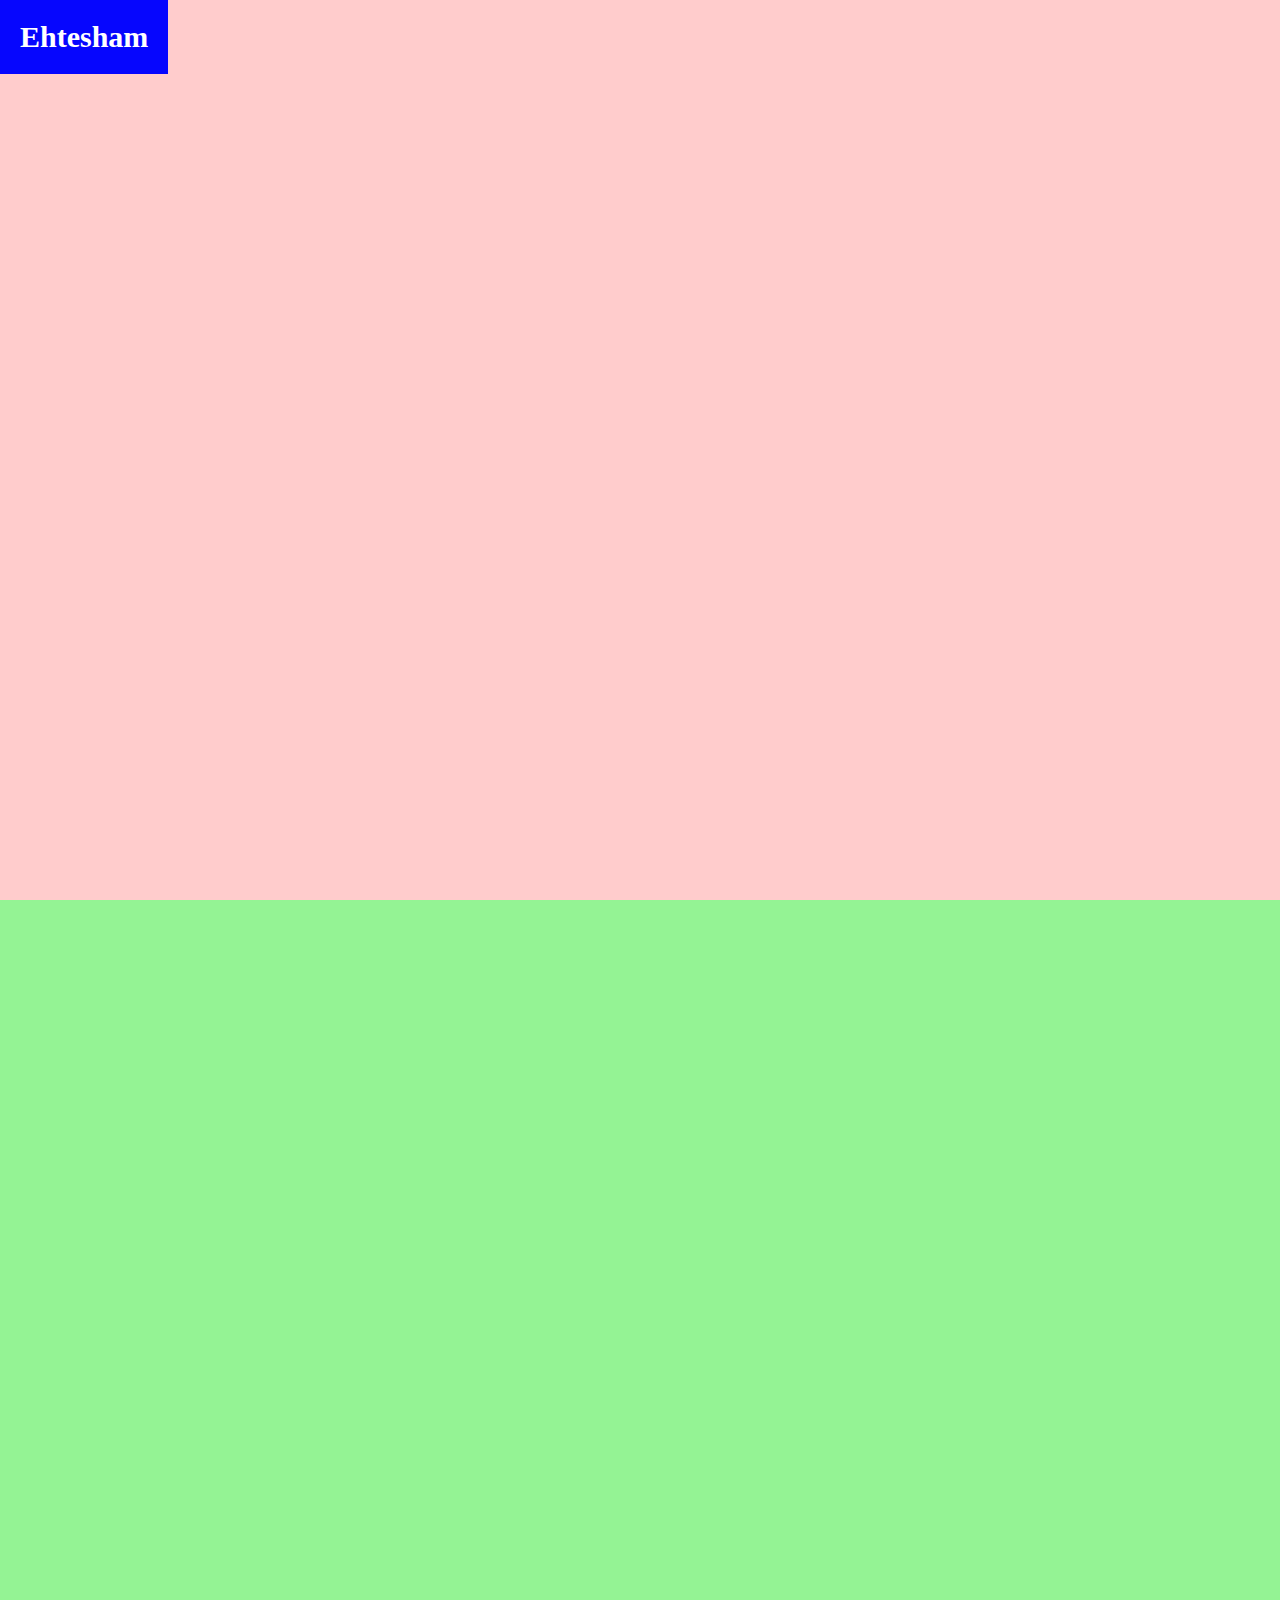
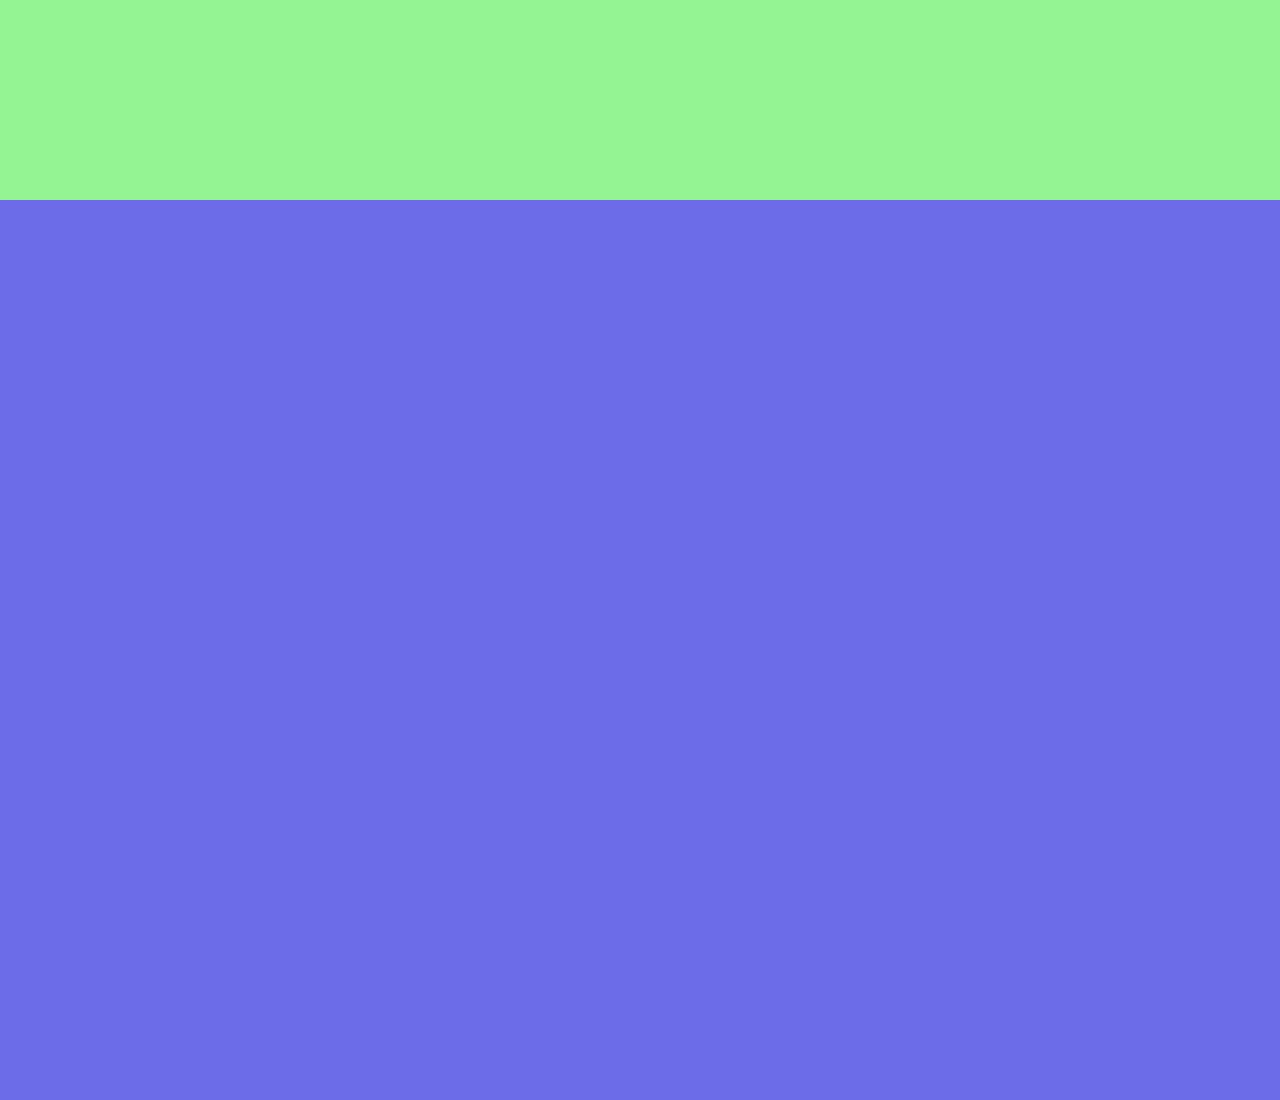
<file: PORTFOLIO0/index.html>
<!DOCTYPE html>
<html lang="en">
<head>
    <meta charset="UTF-8">
    <meta http-equiv="X-UA-Compatible" content="IE=edge">
    <meta name="viewport" content="width=device-width, initial-scale=1.0">
    <title>Ehtesham's Here</title>
    <link rel="stylesheet" href="index.css">
</head>
<body>
    
<!-- First section -->
<section>
    <div class="name">Ehtesham</div>
  </section>

  <!-- Second section -->
  <section>
    <div class="name">Ehtesham</div>
  </section>

  <!-- Third section -->
  <section>
    <div class="name">Ehtesham</div>
  </section>

  <!-- Set scrolling behavior to jump directly to the next section -->
  <script>
    const easeInOutCubic = function (t) {
      return t < 0.6
        ? 4 * t * t * t
        : (t - 1) * (2 * t - 2) * (2 * t - 2) + 1;
    };

    let currentSection = 1;
    let isScrolling = false;

    const scrollEasing = function (distance, duration) {
      if (!isScrolling) {
        isScrolling = true;
        const scrollHeight = window.scrollY;
        let start = null;

        const step = function (timestamp) {
          if (!start) start = timestamp;
          const progress = timestamp - start;
          const increment = progress / duration;
          const easing = easeInOutCubic(increment > 1 ? 1 : increment);
          window.scrollTo(0, scrollHeight + distance * easing);
          if (progress < duration) {
            window.requestAnimationFrame(step);
          } else {
            isScrolling = false;
          }
        };

        window.requestAnimationFrame(step);

        if (distance > 0) {
          currentSection++;
        } else {
          currentSection--;
        }

        if (currentSection > 3) {
          currentSection = 3;
        } else if (currentSection < 1) {
          currentSection = 1;
        }

        const currentName = document.querySelector(
          `section:nth-of-type(${currentSection}) .name`
        );
        currentName.classList.add("active");
        setTimeout(function () {
          currentName.classList.remove("active");
        }, 2000);
      }
    };document.addEventListener("wheel", function (event) {
    event.preventDefault();
    const direction = Math.sign(event.deltaY);
    scrollEasing(direction * window.innerHeight, 1000);
  });
</script>

</body>
</html>
</file>
<file: PORTFOLIO0/index.css>
* {
    box-sizing: border-box;
    margin: 0;
    padding: 0;
}

::-webkit-scrollbar {
    display: none;
}

::-moz-scrollbar {
    display: none;
}


section {
    height: 100vh;
  }

  /* Style the first section */
  section:nth-of-type(1) {
    background-color: #ffcccc;
  }

  /* Style the second section */
  section:nth-of-type(2) {
    background-color: #94f394;
  }

  /* Style the third section */
  section:nth-of-type(3) {
    background-color: #6c6ce8;
  }

  /* Style the name in each section */
  .name {
    position: absolute;
    top: 0;
    left: 0;
    padding: 20px;
    font-size: 30px;
    font-weight: bold;
    color: white;
  }

  /* Style the name in the first section */
  section:nth-of-type(1) .name {
    background-color: #ff0000;
  }

  /* Style the name in the second section */
  section:nth-of-type(2) .name {
    background-color: #ff0000;
  }

  /* Style the name in the third section */
  section:nth-of-type(3) .name {
    background-color: #0606fe;
  }
</file>
